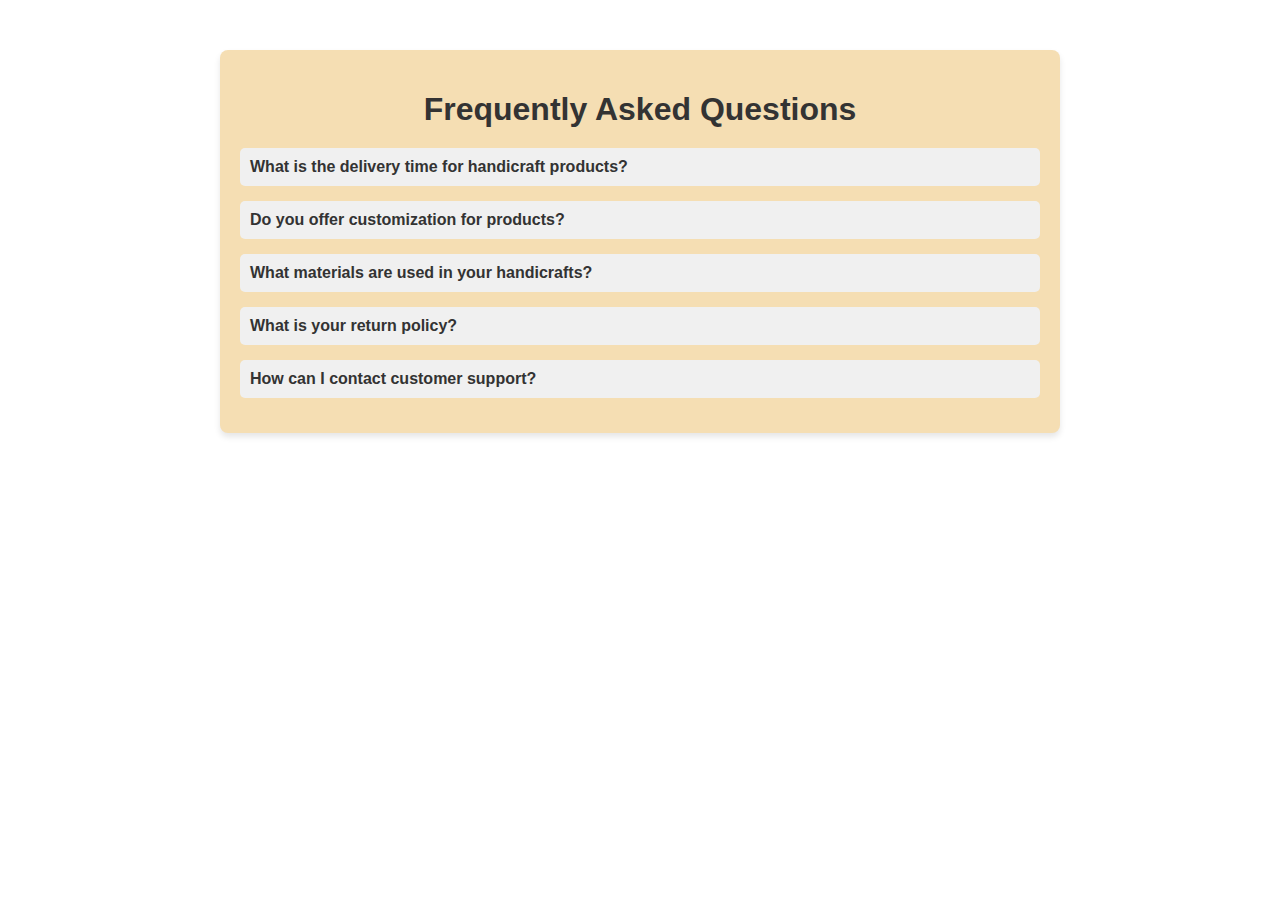
<file: faqs.html>
<!DOCTYPE html>
<html lang="en">
<head>
    <meta charset="UTF-8">
    <meta name="viewport" content="width=device-width, initial-scale=1.0">
    <title>Handicraft</title>
</head>
<body>
    <style>
    body {
        font-family: Arial, sans-serif;
        margin: 0;
        padding: 0;
        background-color: white;
        color: #333;
    }

    .faq-section {
        max-width: 800px;
        margin: 50px auto;
        padding: 20px;
        background: wheat;
        border-radius: 8px;
        box-shadow: 0 4px 6px rgba(0, 0, 0, 0.1);
    }

    .faq-section h1 {
        text-align: center;
        margin-bottom: 20px;
    }

    .faq {
        margin-bottom: 15px;
    }

    .faq-question {
        font-weight: bold;
        cursor: pointer;
        background-color: #f0f0f0;
        padding: 10px;
        border-radius: 5px;
        transition: background-color 0.3s ease;
    }

    .faq-question:hover {
        background-color: #e0e0e0;
    }

    .faq-answer {
        margin-top: 5px;
        padding: 10px;
        background-color: #f8f8f8;
        border-left: 4px solid #007bff;
        display: none;
        border-radius: 5px;
    }

    .faq-answer p {
        margin: 0;
    }
</style>
</head>
<body>
<div class="faq-section">
    <h1>Frequently Asked Questions</h1>

    <div class="faq">
        <div class="faq-question">What is the delivery time for handicraft products?</div>
        <div class="faq-answer">
            <p>Our delivery time typically ranges from 5-10 business days, depending on your location.</p>
        </div>
    </div>

    <div class="faq">
        <div class="faq-question">Do you offer customization for products?</div>
        <div class="faq-answer">
            <p>Yes, we offer customization on select products. Please contact us for more details.</p>
        </div>
    </div>

    <div class="faq">
        <div class="faq-question">What materials are used in your handicrafts?</div>
        <div class="faq-answer">
            <p>We use eco-friendly and sustainable materials such as wood, clay, natural fibers, and recycled materials.</p>
        </div>
    </div>

    <div class="faq">
        <div class="faq-question">What is your return policy?</div>
        <div class="faq-answer">
            <p>We accept returns within 14 days of delivery for unused and undamaged items. Please review our return policy for details.</p>
        </div>
    </div>

    <div class="faq">
        <div class="faq-question">How can I contact customer support?</div>
        <div class="faq-answer">
            <p>You can reach us via email at support@handicraftsite.com or call us at +123 456 7890.</p>
        </div>
    </div>
</div>

<script>
    document.querySelectorAll('.faq-question').forEach(question => {
        question.addEventListener('click', () => {
            const answer = question.nextElementSibling;
            const isVisible = answer.style.display === 'block';
            answer.style.display = isVisible ? 'none' : 'block';
        });
    });
</script>
</body>
</html>
</file>
